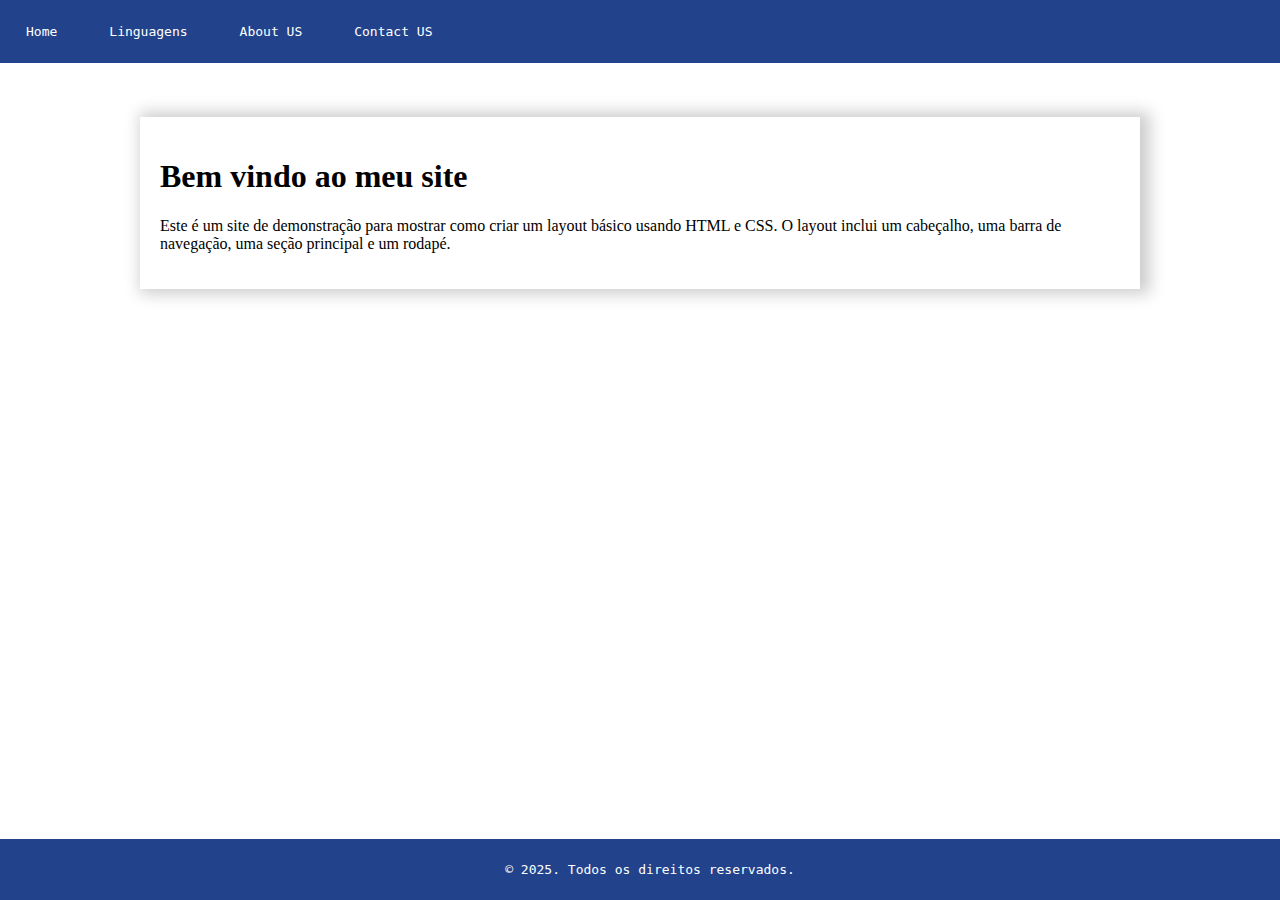
<file: atividade/index.html>
<!DOCTYPE html>
<html lang="pt-br">
<head>
    <meta charset="UTF-8">
    <meta name="viewport" content="width=device-width, initial-scale=1.0">
    <title>layout</title>
    <link rel="stylesheet" href="style.css">
</head>

<body>
    <header>
       <div>
         <ul>
             <li><a href="#">Home</a></li>
             <li class="dropdown">
                 <a class="dropbtn" href="#">Linguagens</a>
                     <div class="dropdownbtn">
                        <div class="dropdown-content">
                        <a href="#">HTML</a>
                        <a href="#">CSS</a>
                        <a href="#">JavaScript</a>
                        <a href="#">Python</a>
                        </div>
                    </div>
                  </li>
             <li><a href="#">About US</a></li>    
            <li><a href="#">Contact US</a></li>   
        </ul>
       </div>
    </header>
    
    <br><br><br>
    <main>
        <h1>Bem vindo ao meu site</h1>
        <p>Este é um site de demonstração para mostrar como criar um layout básico usando HTML e CSS. O layout inclui um cabeçalho, uma barra de navegação, uma seção principal e um rodapé.</p>
    </main>

    <footer>
        <p>&copy; 2025. Todos os direitos reservados.</p>
    </footer>
        
</body>
</html>
</file>
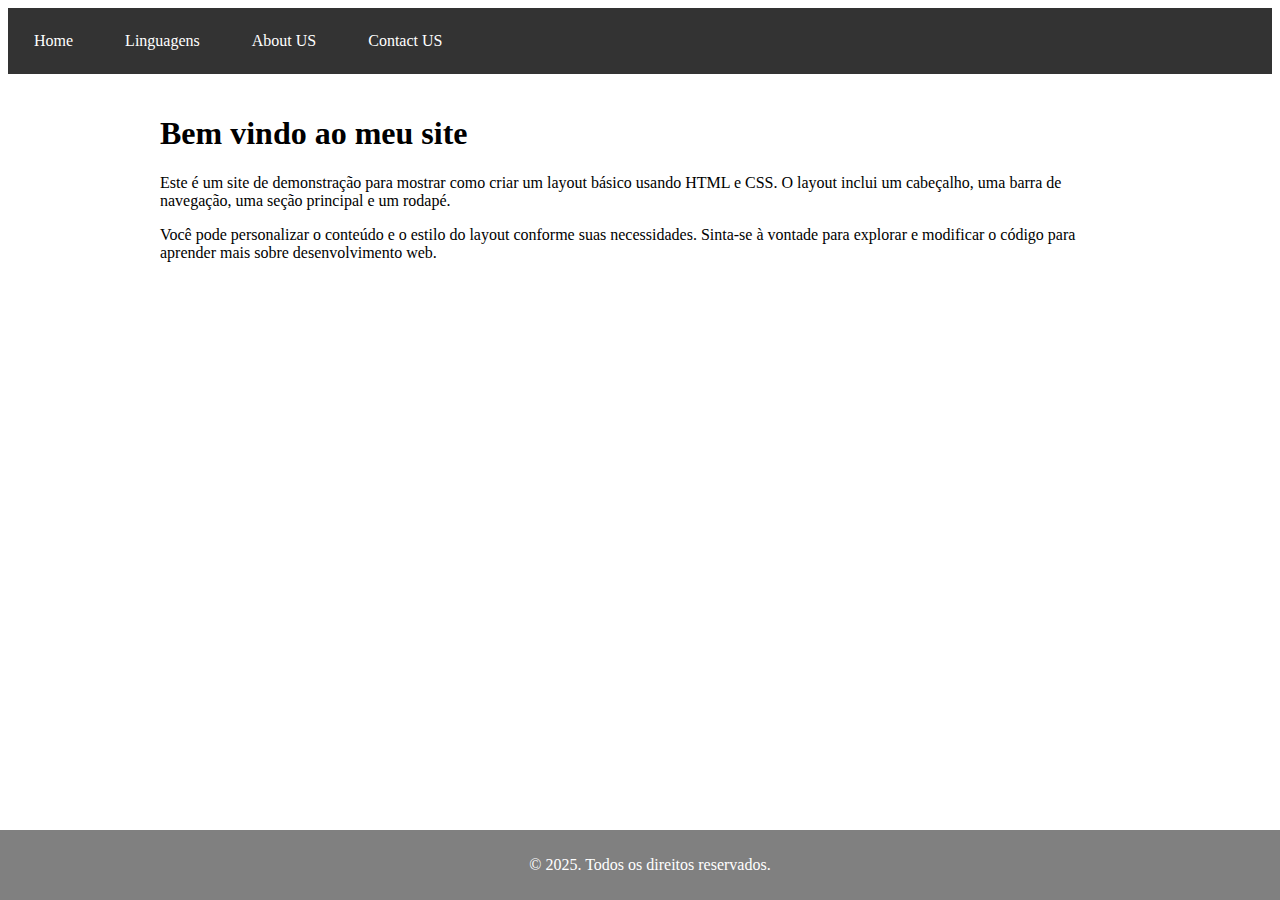
<file: atvdropdown/index.html>
<!DOCTYPE html>
<html lang="pt-br">
<head>
    <meta charset="UTF-8">
    <meta name="viewport" content="width=device-width, initial-scale=1.0">
    <title>layout</title>
    <link rel="stylesheet" href="style.css">
</head>
<body>
    <header>
        <ul>
        <li><a href="#">Home</a></li>
          <li class="dropdown">
            <a class="dropbtn" href="#">Linguagens</a>
            <div class="dropdownbtn">
                <div class="dropdown-content">
                    <a href="#">link1</a>
                    <a href="#">link2</a>
                    <a href="#">link3</a>
                </div>
            </div>
        </li>
        <li><a href="#">About US</a></li>    
        <li><a href="#">Contact US</a></li>   
    </ul>
    </header>
    
    <main>
        <h1>Bem vindo ao meu site</h1>
        <p>Este é um site de demonstração para mostrar como criar um layout básico usando HTML e CSS. O layout inclui um cabeçalho, uma barra de navegação, uma seção principal e um rodapé.</p>
        <p>Você pode personalizar o conteúdo e o estilo do layout conforme suas necessidades. Sinta-se à vontade para explorar e modificar o código para aprender mais sobre desenvolvimento web.</p>
    </main>

    <footer>
        <p>&copy; 2025. Todos os direitos reservados.</p>
    </footer>
        
</body>
</html>
</file>
<file: atividade/style.css>
header {
    width: 100%;
    padding: 0; 
    margin: 0;
    background-color: #22438C; 
}

body, html {
    margin: 0; 
    padding: 0;
    width: 100%; 
}

main{
    max-width: 960px;
    padding: 20px;
    margin: 0 auto;
    box-shadow: 5px 0 15px 5px rgba(0, 0, 0, 0.2);
}

footer {
    background-color: #22438C;
    color: white;
    text-align: center;
    padding: 10px;
    position: fixed;      
    left: 0;             
    bottom: 0;
    width: 100%;
    z-index: 100;  
    font-family: monospace;      
}

ul {
    list-style-type: none;
    margin: 0;
    padding: 0;
    overflow: hidden;
    background-color: #22438C;
    font-family: monospace;
}

li {
    float: left;
    margin: 10px;
}

li a, .dropbtn {
    display: inline-block;
    color: white;
    padding: 14px 16px;
    text-decoration: none;
}

li a:hover, .dropdown:hover .dropbtn {
    background-color: #112C66;
}

.dropdown-content a{
    color : rgb(255, 255, 255);
    padding: 12px 16px;
    text-decoration: none;
    display: block;
    text-align: center;
    
}

.dropdown-content{
    display: none;
    position: absolute;
    background-color: #f9f9f9;
    min-width: 160px;
    box-shadow: 0px 8px 16px 0px rgba(0,0,0,0.8);
    z-index: 1;
}

.dropdown:hover .dropdown-content {
    display: block;
    background-color: #112C66;
}

.caixa {
    position: relative;
}

 .caixa-invisivel {
    display: none;
}

 .caixa:hover .caixa-invisivel {
    display: block;
}

 .caixa img {
    width: 400px;
    height: 250px;
    border-radius: 10px;
    cursor: pointer;
}
</file>
<file: atvdropdown/style.css>
main{
    max-width: 960px;
    padding: 20px;
    margin: 0 auto;
}
footer {
    background-color: gray;
    color: white;
    text-align: center;
    padding: 10px;
    position: fixed;      
    left: 0;             
    bottom: 0;
    width: 100%;
    z-index: 100;        
}

header{
     ul {
        list-style-type: none;
        margin: 0;
        padding: 0;
        overflow: hidden;
        background-color: #333;
    }

    li {
        float: left;
        margin: 10px;
    }

    li a, .dropbtn {
        display: inline-block;
        color: white;
        padding: 14px 16px;
        text-decoration: none;
    }

    li a:hover, .dropdown:hover .dropbtn {
        background-color: rgb(73, 85, 189);
    }

.dropdown-content a{
        color : black;
        padding: 12px 16px;
        text-decoration: none;
        display: block;
        text-align: center;
    }

    .dropdown-content{
        display: none;
        position: absolute;
        background-color: #f9f9f9;
        min-width: 160px;
        box-shadow: 0px 8px 16px 0px rgba(0,0,0,0.8);
        z-index: 1;
    }
    .dropdown:hover .dropdown-content {
        display: block;
        background-color: rgb(73, 85, 189);
    }
     .caixa {
        position: relative;
    }

    .caixa-invisivel {
        display: none;
    }

    .caixa:hover .caixa-invisivel {
        display: block;
    }

    .caixa img {
        width: 400px;
        height: 250px;
        border-radius: 10px;
        cursor: pointer;
    }
}
</file>
